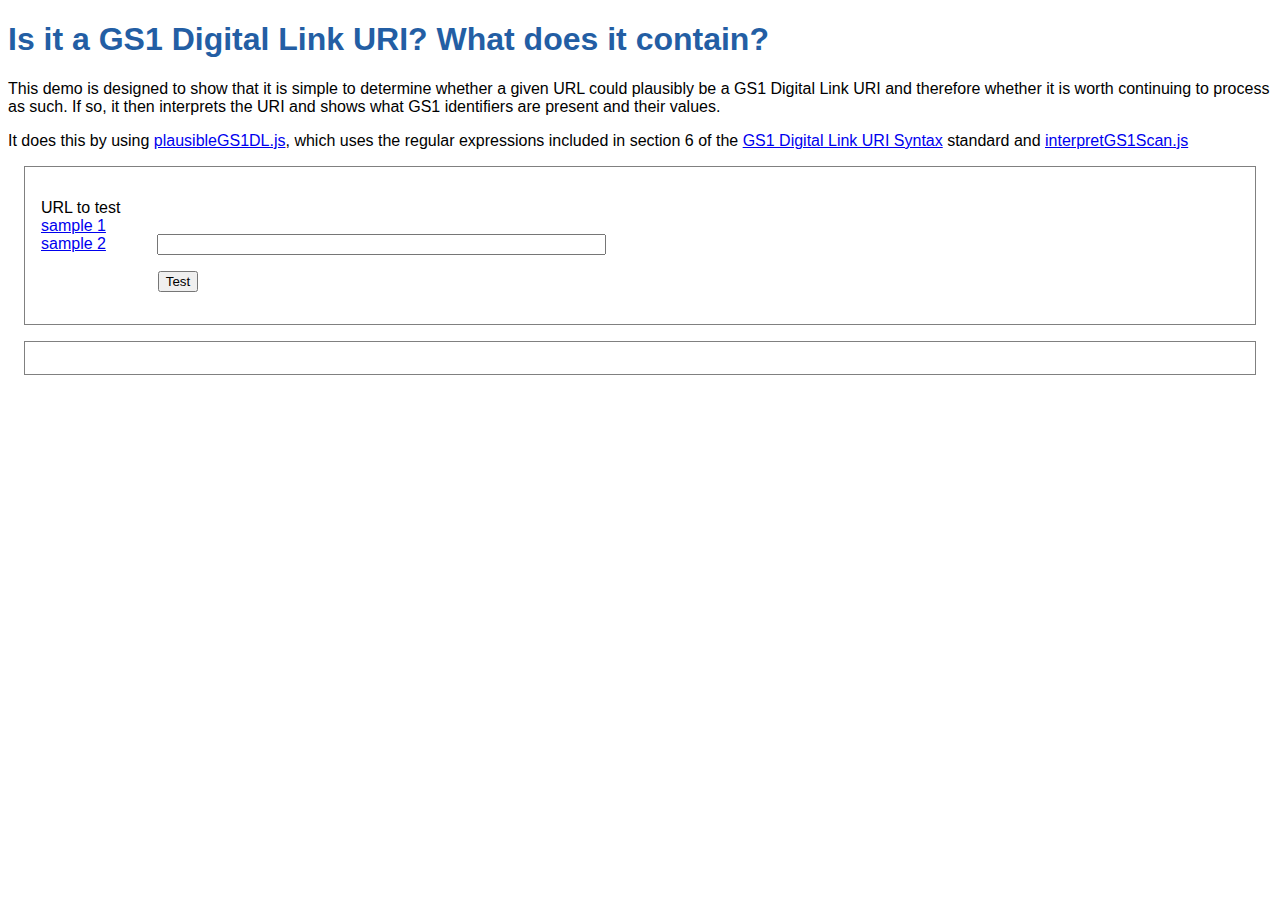
<file: index.html>
<!DOCTYPE html>
<html lang="en-GB">
  <head>
    <meta charset='utf-8'>
    <meta name="viewport" content="width=device-width">
    <title>Is it a GS1 Digital Link URI? What does it contain?</title>
    <script src="https://gs1.github.io/GS1DigitalLinkCompressionPrototype/src/GS1DigitalLinkToolkit.js"></script>
    <script src="https://gs1.github.io/interpretGS1scan/interpretGS1Scan.js"></script>
    <script src="https://gs1.github.io/interpretGS1scan/plausibleGS1DL.js"></script>
    <link rel="stylesheet" href="https://gs1.github.io/interpretGS1scan/interpretGS1ScanStyles.css" />
  </head>
  <style type="text/css">
    body {font-family: sans-serif}
    h1, h2 {color:#235EA4}

    #titleSelector, #interpretation {
      margin:1em;
      padding: 1em;
      border: thin solid gray;
    }

    #titleSelector p#urlEntry label {
      width:7em;
      display: inline-block;
    }

    #titleSelector p#options {
      padding-left: 7em;
    }


    #footnotes {
      margin-top:2em;
    }
  </style>
  <body>
<h1>Is it a GS1 Digital Link URI? What does it contain?</h1>
<main>
<p>This demo is designed to show that it is simple to determine whether a given URL could plausibly be a GS1 Digital Link URI
and therefore whether it is worth continuing to process as such. If so, it then interprets the URI and shows what
GS1 identifiers are present and their values. </p>
<p>It does this by using <a href="plausibleGS1DL.js">plausibleGS1DL.js</a>, which uses the regular expressions
included in section 6 of the <a href="https://ref.gs1.org/standards/digital-link/uri-syntax/">GS1 Digital
Link URI Syntax</a> standard and <a href="interpretGS1Scan.js">interpretGS1Scan.js</a></p>

<section id="titleSelector">
  <p id="urlEntry"><label for="url">URL to test <span id="egSpan"><a href="javascript:void(0);" id="egA">sample 1</a> <a href="javascript:void(0);" id="egB">sample 2</a></span></label> <input type="text" size="53" id="url" /></p>
  <p style="padding-left:7.3em"><button id="test">Test</button></p>
</section>
<section id="plausibilityCheck"></section>

<section id="interpretation"></section>

</main>
</body>
<script>

// #############################################
// Just a few bits to make the demo Web page work

  window.onload=init;

  function init() {
    document.getElementById("test").addEventListener('click', showDetails);
    document.getElementById("egA").addEventListener('click', function() {document.getElementById('url').value='https://example.com/01/9506000134352/10/ABC/21/123456'});
    document.getElementById("egB").addEventListener('click', function() {document.getElementById('url').value='https://example.com/ARFKk4XBoCCHV4Qgw8SA'});
  }

  function showDetails() {
    let result = []; let url;
    if (url = document.getElementById("url").value) {result = urlCheck(url)}
    let r = document.getElementById('plausibilityCheck');
    r.innerHTML = '';
    let interpretationSection = document.getElementById('interpretation');
    interpretationSection.innerHTML = '';
    let p = document.createElement('p');
    p.id = 'givenURL';
    p.appendChild(document.createTextNode(url));
    r.appendChild(p);
    let ul = document.createElement('ul');
    if (result.isURL) {
      let li = document.createElement('li');
      li.id = 'isValidURL';
      li.appendChild(document.createTextNode('Is a valid URL'));
      ul.appendChild(li);
      if (result.uncompressed) {
        li = document.createElement('li');
        li.appendChild(document.createTextNode('Is plausibly an uncompressed GS1 Digital Link URI'));
        ul.appendChild(li);
      } else if (result.uncompressedWithAlphas) {
        li = document.createElement('li');
        li.appendChild(document.createTextNode('Is plausibly an uncompressed GS1 Digital Link URI, but uses "convenience alphas" which have been deprecated.'));
        ul.appendChild(li);
      } else if (result.compressed) {
        li = document.createElement('li');
        li.appendChild(document.createTextNode('Is plausibly a compressed GS1 Digital Link URI.'));
        ul.appendChild(li);
      } else {
        li = document.createElement('li');
        li.appendChild(document.createTextNode('Is not a GS1 Digital Link URI.'));
        ul.appendChild(li);
      }
    } else {
      let li = document.createElement('li');
      li.appendChild(document.createTextNode('Is not valid URL'));
      ul.appendChild(li);
    }
    r.appendChild(ul);
    if (result.any) { // We have a DL URI of some kind. We can pass this to the interpret scan function.
      displayInterpretation(url, interpretationSection);
    }
  }


function urlCheck(url) {
  //  ##############################################
  // Here's a basic regex we can use to test whether the input is any kind of URI
  //  /^(([^:\/?#]+):)?(\/\/((([^\/?#]*)@)?([^\/?#:]*)(:([^\/?#]*))?))?([^?#]*)(\?([^#]*))?(#(.*))?/;
  // However, we know that for DL it MUST be http or https so we can simplify it a little
  // This test is not strictly necessary, it doesn't affect the plausibility, but it helps us provide
  // info in this specific demo

  const genericHttpURIre = /^https?:(\/\/((([^\/?#]*)@)?([^\/?#:]*)(:([^\/?#]*))?))?([^?#]*)(\?([^#]*))?(#(.*))?/;

  if (genericHttpURIre.test(url)) {   // We have an HTTP URI
    let plausibleDL = isPlausibleGs1DlUri(url);
    plausibleDL.isURL = true;
    return plausibleDL;
  } else {
    return {'isURL': false};
  }
}


</script>

</html>
</file>
